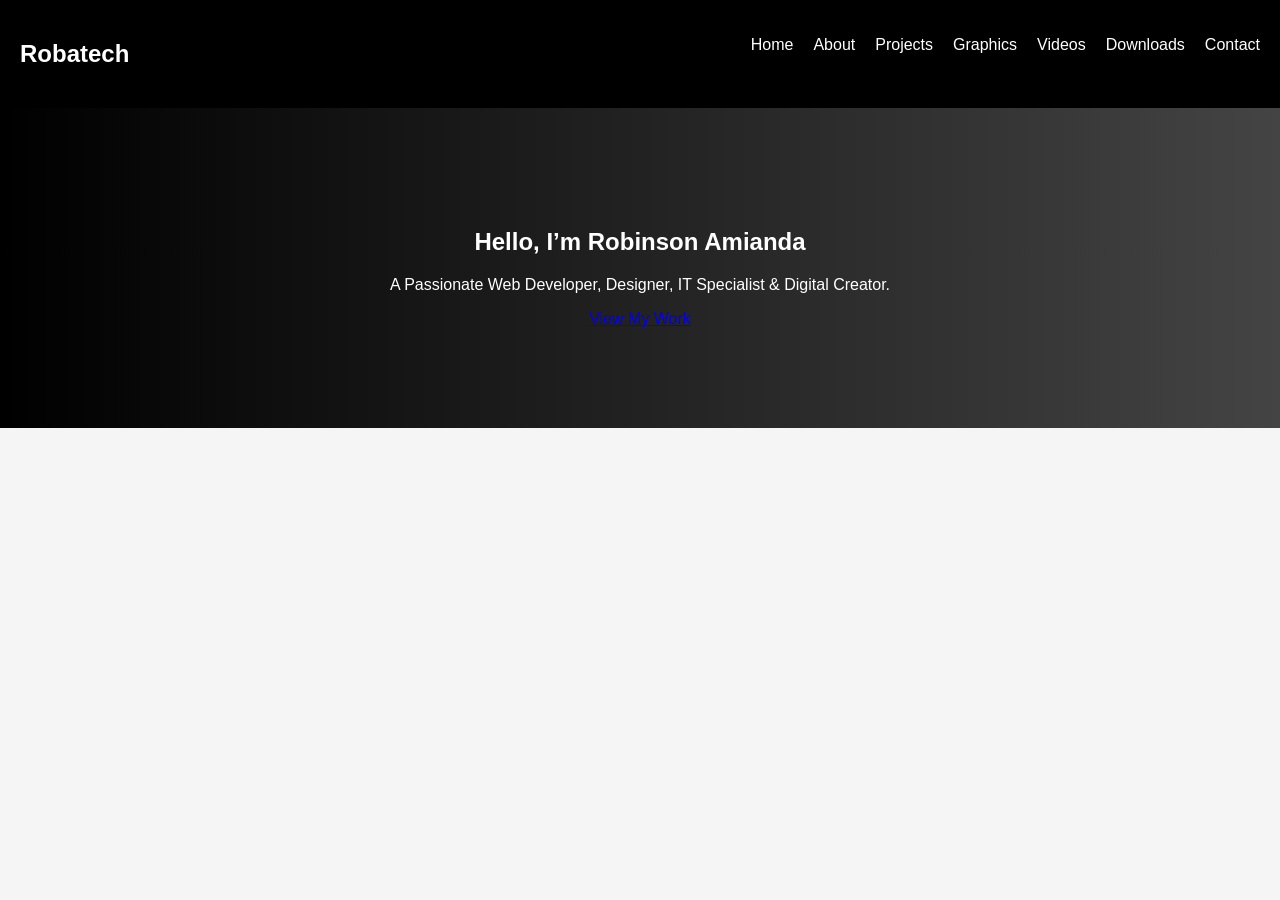
<file: index.html>
<!DOCTYPE html>
<html lang="en">
<head>
    <meta charset="UTF-8">
    <meta name="viewport" content="width=device-width, initial-scale=1.0">
    <title>Robatech</title>
    <link rel="stylesheet" href="style.css">
</head>

<body>

<header>
    <nav>
        <h2 class="logo">Robatech</h2>
        <ul>
            <li><a href="index.html">Home</a></li>
            <li><a href="about.html">About</a></li>
            <li><a href="projects.html">Projects</a></li>
            <li><a href="graphics.html">Graphics</a></li>
            <li><a href="videos.html">Videos</a></li>
            <li><a href="downloads.html">Downloads</a></li>
            <li><a href="contact.html">Contact</a></li>
        </ul>
    </nav>

    <section class="hero">
        <h1>Hello, I’m <span>Robinson Amianda</span></h1>
        <p>A Passionate Web Developer, Designer, IT Specialist & Digital Creator.</p>
        <a href="projects.html" class="btn">View My Work</a>
    </section>
</header>

</body>
</html>
</file>
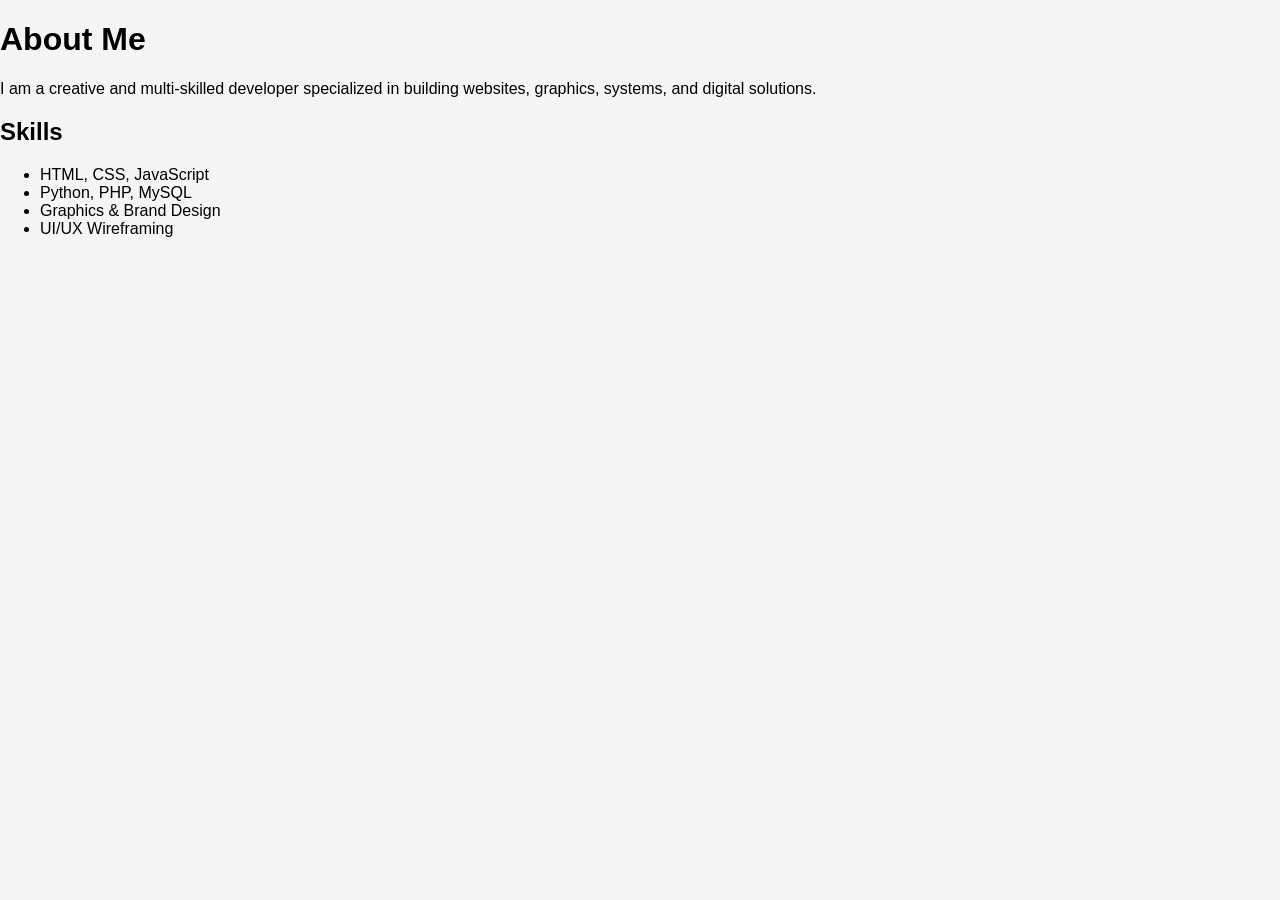
<file: about.html>
<!DOCTYPE html>
<html>
<head>
    <title>About Me</title>
    <link rel="stylesheet" href="style.css">
</head>

<body>

<h1>About Me</h1>
<p>
I am a creative and multi-skilled developer specialized in building websites,
graphics, systems, and digital solutions.
</p>

<h2>Skills</h2>
<ul>
    <li>HTML, CSS, JavaScript</li>
    <li>Python, PHP, MySQL</li>
    <li>Graphics & Brand Design</li>
    <li>UI/UX Wireframing</li>
</ul>

</body>
</html>
</file>
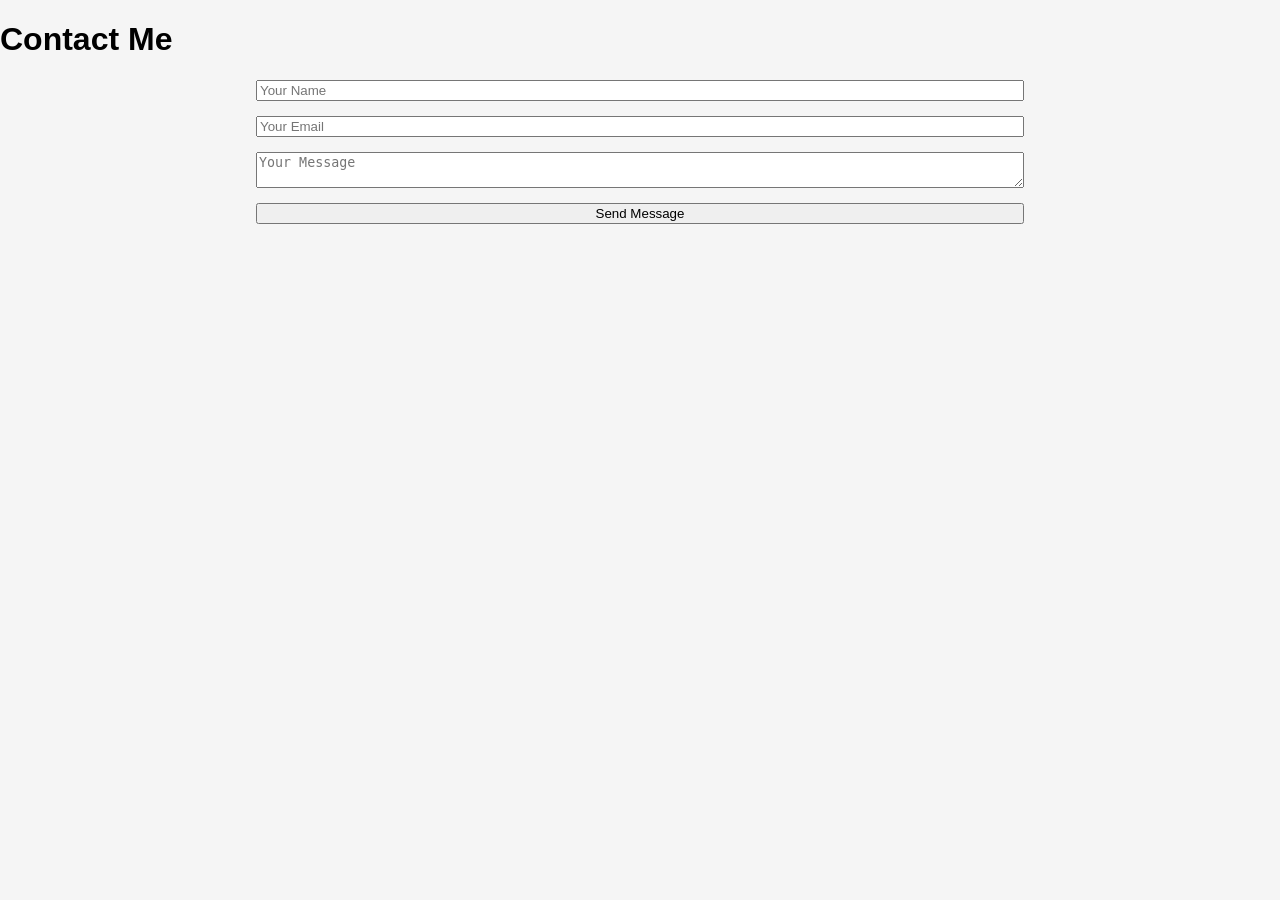
<file: contact.html>
<!DOCTYPE html>
<html>
<head>
    <title>Contact Me</title>
    <link rel="stylesheet" href="style.css">
</head>

<body>

<h1>Contact Me</h1>

<form class="contact-form">
    <input type="text" placeholder="Your Name" required>
    <input type="email" placeholder="Your Email" required>
    <textarea placeholder="Your Message"></textarea>
    <button type="submit">Send Message</button>
</form>

</body>
</html>
</file>
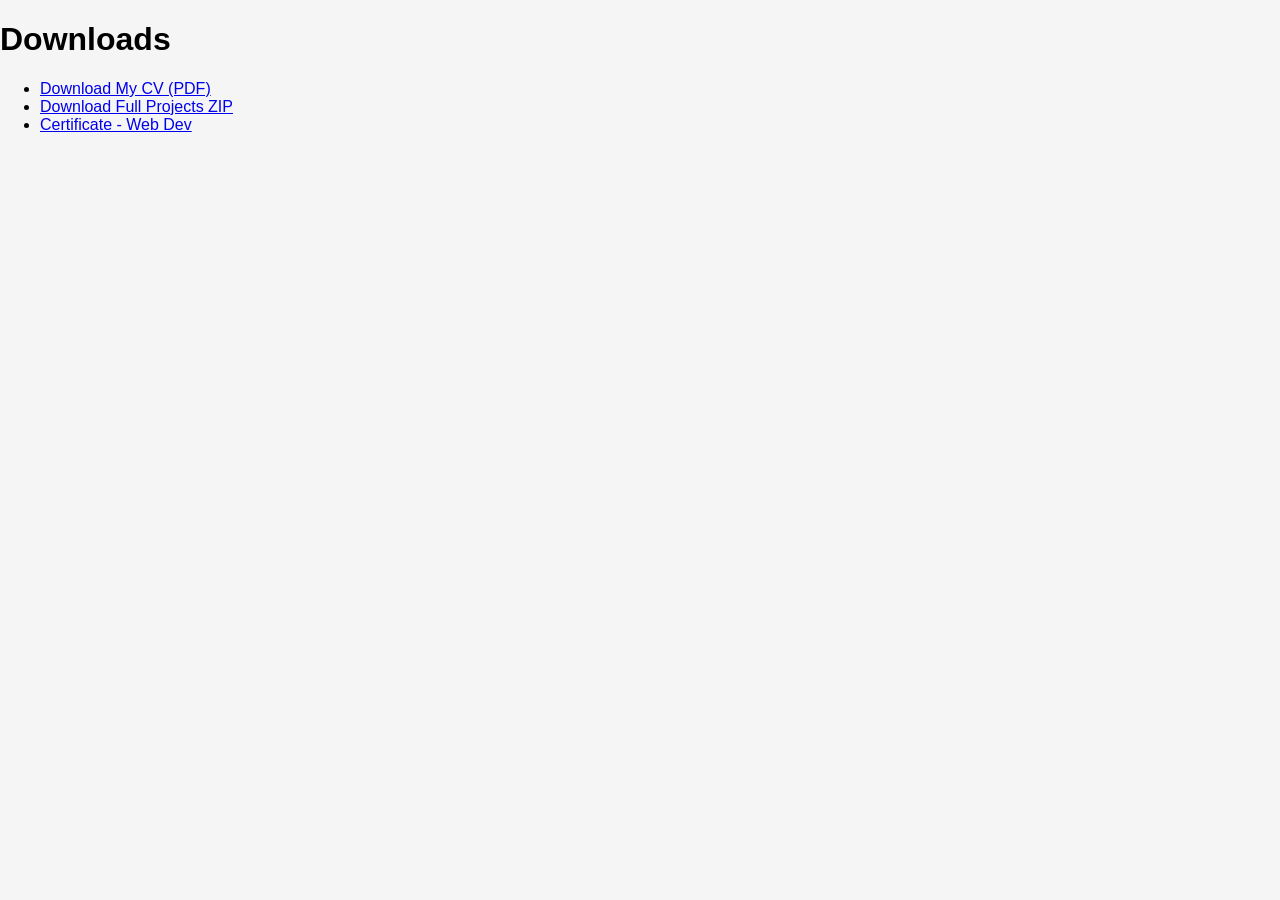
<file: downloads.html>
<!DOCTYPE html>
<html>
<head>
    <title>Downloads</title>
    <link rel="stylesheet" href="style.css">
</head>

<body>

<h1>Downloads</h1>

<ul class="downloads">
    <li><a href="assets/docs/cv.pdf" download>Download My CV (PDF)</a></li>
    <li><a href="assets/docs/portfolio.zip" download>Download Full Projects ZIP</a></li>
    <li><a href="assets/docs/certificate1.pdf" download>Certificate - Web Dev</a></li>
</ul>

</body>
</html>
</file>
<file: style.css>
body {
    font-family: Arial;
    background: #f5f5f5;
    margin: 0;
    padding: 0;
}

nav {
    display: flex;
    justify-content: space-between;
    padding: 20px;
    background: black;
    color: white;
}

nav ul {
    display: flex;
    list-style: none;
}

nav ul li {
    margin-left: 20px;
}

nav ul li a {
    color: white;
    text-decoration: none;
}

.hero {
    text-align: center;
    padding: 100px;
    background: linear-gradient(to right, #000, #444);
    color: white;
}

.grid {
    display: grid;
    grid-template-columns: repeat(auto-fit, minmax(250px, 1fr));
    gap: 25px;
    padding: 30px;
}

.card {
    background: white;
    padding: 15px;
    border-radius: 10px;
}

.card img {
    width: 100%;
    border-radius: 10px;
}

.contact-form {
    display: grid;
    width: 60%;
    margin: auto;
    gap: 15px;
}
</file>
